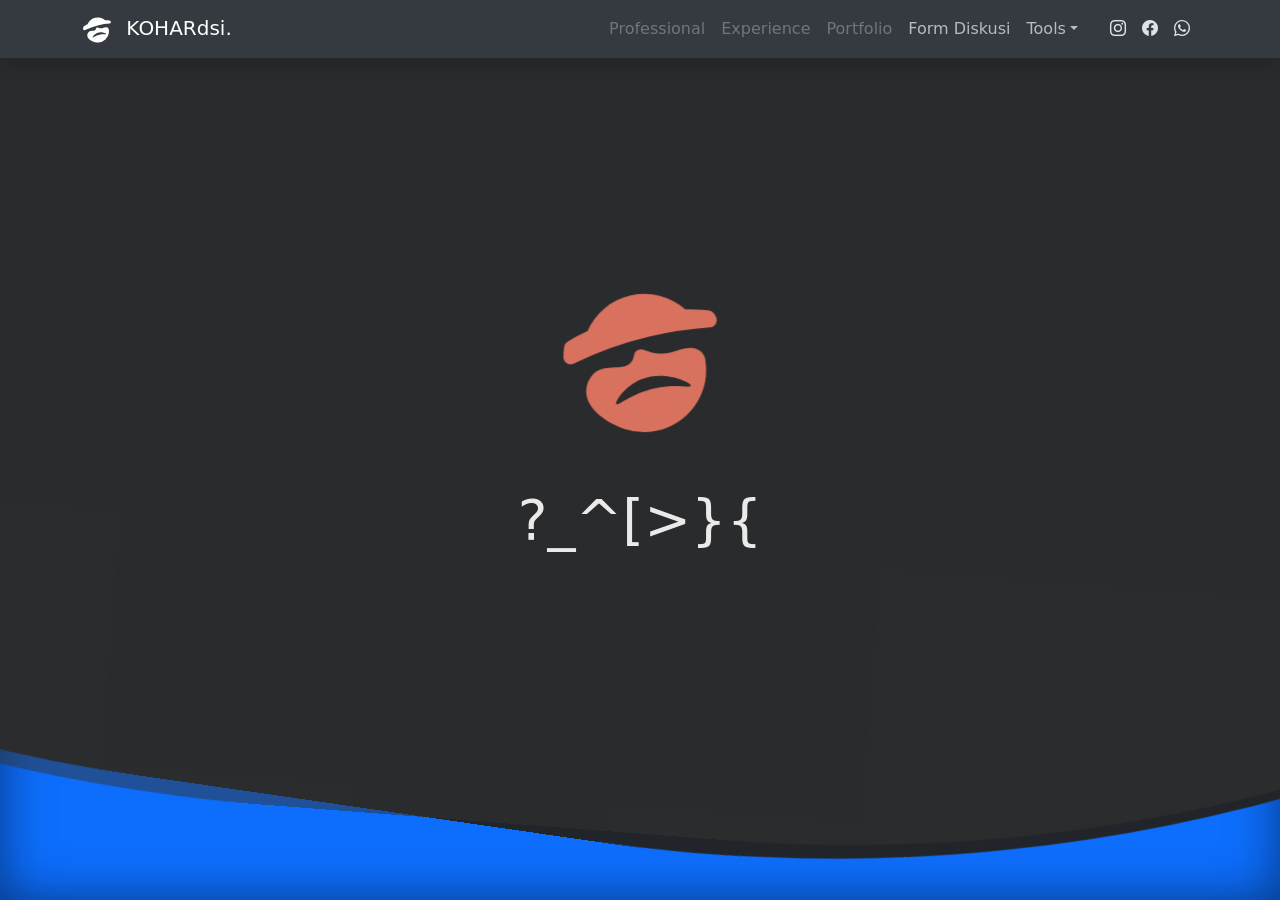
<file: index.html>
<!DOCTYPE html>
<html data-bs-theme="dark">
<head>
    <meta http-equiv="refresh" content="0; url=asset/page/index.html">
    <!-- Required meta tags -->
    <meta charset="utf-8">
    <meta name="viewport" content="width=device-width, initial-scale=1">
    <meta http-equiv="X-UA-Compatible" content="IE=Edge">
    <meta content='https://lh3.googleusercontent.com/-w9gTiVTr_f8/ZTdM6zfje6I/AAAAAAAAAAY/QOUTpqHfceQsX4J1ZExOIdfnfKebt0eiwCNcBGAsYHQ/s1600/THUMB-KOHARD.jpg' property='og:image'/>
    <link href='https://lh3.googleusercontent.com/-yLKxmqii2X8/ZTcpMU1pVtI/AAAAAAAAAAM/JwPtbegWa3QpSeOzyS5r7-vsTo21tYqiACNcBGAsYHQ/s57/KOHARD.png ' rel='apple-touch-icon' sizes='57x57'/>
    <link href='https://lh3.googleusercontent.com/-yLKxmqii2X8/ZTcpMU1pVtI/AAAAAAAAAAM/JwPtbegWa3QpSeOzyS5r7-vsTo21tYqiACNcBGAsYHQ/s60/KOHARD.png' rel='apple-touch-icon' sizes='60x60'/>
    <link href='https://lh3.googleusercontent.com/-yLKxmqii2X8/ZTcpMU1pVtI/AAAAAAAAAAM/JwPtbegWa3QpSeOzyS5r7-vsTo21tYqiACNcBGAsYHQ/s72/KOHARD.png' rel='apple-touch-icon' sizes='72x72'/>
    <link href='https://lh3.googleusercontent.com/-yLKxmqii2X8/ZTcpMU1pVtI/AAAAAAAAAAM/JwPtbegWa3QpSeOzyS5r7-vsTo21tYqiACNcBGAsYHQ/s76/KOHARD.png' rel='apple-touch-icon' sizes='76x76'/>
    <link href='https://lh3.googleusercontent.com/-yLKxmqii2X8/ZTcpMU1pVtI/AAAAAAAAAAM/JwPtbegWa3QpSeOzyS5r7-vsTo21tYqiACNcBGAsYHQ/s114/KOHARD.png' rel='apple-touch-icon' sizes='114x114'/>
    <link href='https://lh3.googleusercontent.com/-yLKxmqii2X8/ZTcpMU1pVtI/AAAAAAAAAAM/JwPtbegWa3QpSeOzyS5r7-vsTo21tYqiACNcBGAsYHQ/s120/KOHARD.png' rel='apple-touch-icon' sizes='120x120'/>
    <link href='https://lh3.googleusercontent.com/-yLKxmqii2X8/ZTcpMU1pVtI/AAAAAAAAAAM/JwPtbegWa3QpSeOzyS5r7-vsTo21tYqiACNcBGAsYHQ/s144/KOHARD.png' rel='apple-touch-icon' sizes='144x144'/>
    <link href='https://lh3.googleusercontent.com/-yLKxmqii2X8/ZTcpMU1pVtI/AAAAAAAAAAM/JwPtbegWa3QpSeOzyS5r7-vsTo21tYqiACNcBGAsYHQ/s152/KOHARD.png' rel='apple-touch-icon' sizes='152x152'/>
    <link href='https://lh3.googleusercontent.com/-yLKxmqii2X8/ZTcpMU1pVtI/AAAAAAAAAAM/JwPtbegWa3QpSeOzyS5r7-vsTo21tYqiACNcBGAsYHQ/s180/KOHARD.png' rel='apple-touch-icon' sizes='180x180'/>
    <link href='https://lh3.googleusercontent.com/-yLKxmqii2X8/ZTcpMU1pVtI/AAAAAAAAAAM/JwPtbegWa3QpSeOzyS5r7-vsTo21tYqiACNcBGAsYHQ/s192/KOHARD.png' rel='icon' sizes='192x192' type='image/png'/>
    <link href='https://lh3.googleusercontent.com/-yLKxmqii2X8/ZTcpMU1pVtI/AAAAAAAAAAM/JwPtbegWa3QpSeOzyS5r7-vsTo21tYqiACNcBGAsYHQ/s32/KOHARD.png' rel='icon' sizes='32x32' type='image/png'/>
    <link href='https://lh3.googleusercontent.com/-yLKxmqii2X8/ZTcpMU1pVtI/AAAAAAAAAAM/JwPtbegWa3QpSeOzyS5r7-vsTo21tYqiACNcBGAsYHQ/s96/KOHARD.png' rel='icon' sizes='96x96' type='image/png'/>
    <link href='https://lh3.googleusercontent.com/-yLKxmqii2X8/ZTcpMU1pVtI/AAAAAAAAAAM/JwPtbegWa3QpSeOzyS5r7-vsTo21tYqiACNcBGAsYHQ/s16/KOHARD.png' rel='icon' sizes='16x16' type='image/png'/>
    <meta content='#4973ff' name='msapplication-TileColor'/>
    <meta content='https://lh3.googleusercontent.com/-yLKxmqii2X8/ZTcpMU1pVtI/AAAAAAAAAAM/JwPtbegWa3QpSeOzyS5r7-vsTo21tYqiACNcBGAsYHQ/s144/KOHARD.png' name='msapplication-TileImage'/>
    <meta content='#4973ff' name='theme-color'/>
    <meta content='KOHARDsi. Aku bersaksi bahwa tidak ada Tuhan melainkan Allah. Dan aku bersaksi bahwa Nabi Muhammad adalah utusan Allah.' name='description'/>
    <meta content='teja sukmana, teja, sukmana, KOHARD, KOHARDSI, malangbong garut, teja7x' name='keywords'/>
    <title>KOHARDSI.</title>
    <link rel="stylesheet" type="text/css" href="asset/css/bootstrap.min.css"/>
</head>
<body>
    <p>If you are not redirected automatically, <a href="asset/page/index.html">click here</a>.</p>
</body>
</html>
</file>
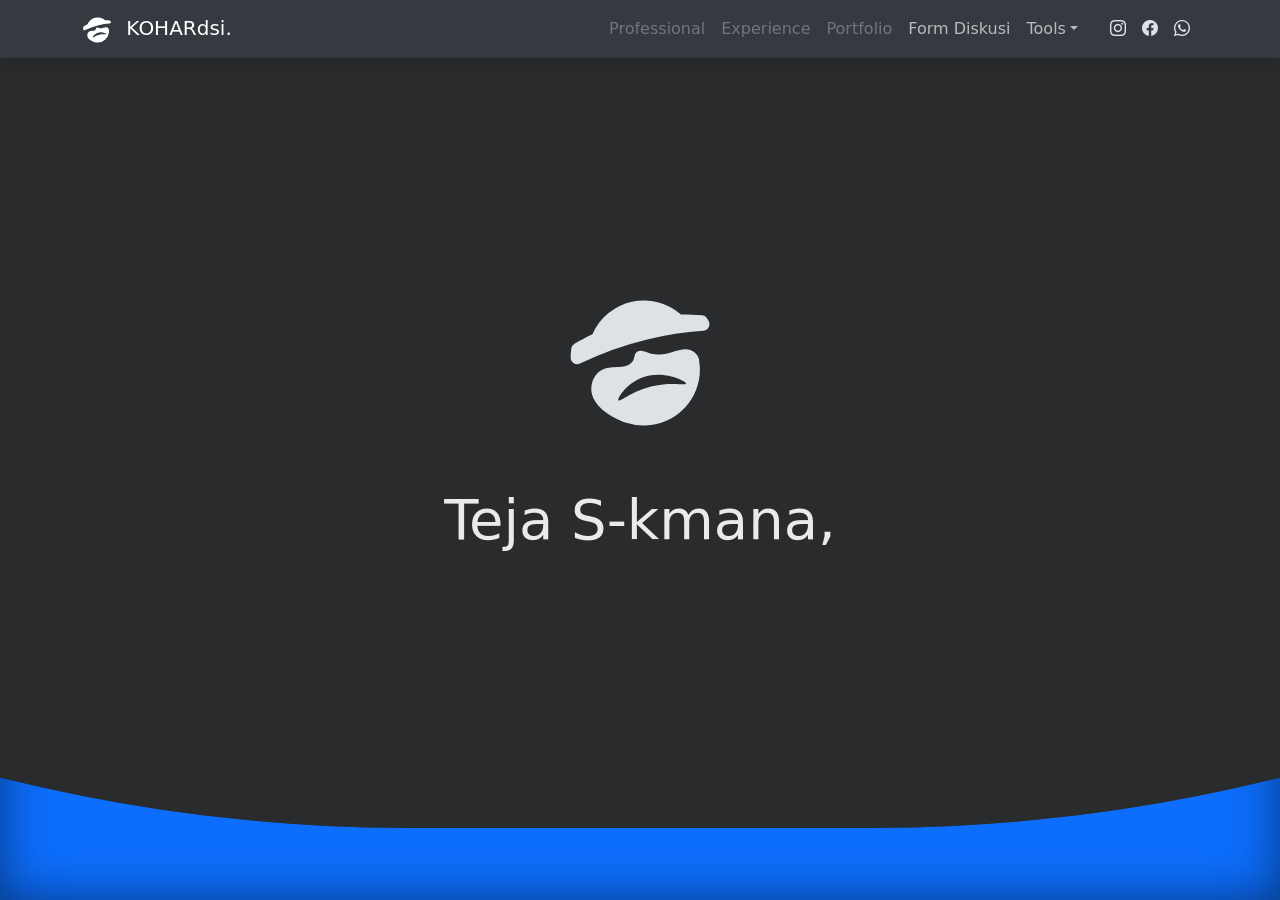
<file: asset/page/index.html>
<!DOCTYPE html>
<html data-bs-theme="dark">
<head>
    <!-- Required meta tags -->
    <meta charset="utf-8">
    <meta name="viewport" content="width=device-width, initial-scale=1">
    <meta http-equiv="X-UA-Compatible" content="IE=Edge">
    <meta content='https://lh3.googleusercontent.com/-w9gTiVTr_f8/ZTdM6zfje6I/AAAAAAAAAAY/QOUTpqHfceQsX4J1ZExOIdfnfKebt0eiwCNcBGAsYHQ/s1600/THUMB-KOHARD.jpg' property='og:image'/>
    <link href='https://lh3.googleusercontent.com/-yLKxmqii2X8/ZTcpMU1pVtI/AAAAAAAAAAM/JwPtbegWa3QpSeOzyS5r7-vsTo21tYqiACNcBGAsYHQ/s57/KOHARD.png ' rel='apple-touch-icon' sizes='57x57'/>
    <link href='https://lh3.googleusercontent.com/-yLKxmqii2X8/ZTcpMU1pVtI/AAAAAAAAAAM/JwPtbegWa3QpSeOzyS5r7-vsTo21tYqiACNcBGAsYHQ/s60/KOHARD.png' rel='apple-touch-icon' sizes='60x60'/>
    <link href='https://lh3.googleusercontent.com/-yLKxmqii2X8/ZTcpMU1pVtI/AAAAAAAAAAM/JwPtbegWa3QpSeOzyS5r7-vsTo21tYqiACNcBGAsYHQ/s72/KOHARD.png' rel='apple-touch-icon' sizes='72x72'/>
    <link href='https://lh3.googleusercontent.com/-yLKxmqii2X8/ZTcpMU1pVtI/AAAAAAAAAAM/JwPtbegWa3QpSeOzyS5r7-vsTo21tYqiACNcBGAsYHQ/s76/KOHARD.png' rel='apple-touch-icon' sizes='76x76'/>
    <link href='https://lh3.googleusercontent.com/-yLKxmqii2X8/ZTcpMU1pVtI/AAAAAAAAAAM/JwPtbegWa3QpSeOzyS5r7-vsTo21tYqiACNcBGAsYHQ/s114/KOHARD.png' rel='apple-touch-icon' sizes='114x114'/>
    <link href='https://lh3.googleusercontent.com/-yLKxmqii2X8/ZTcpMU1pVtI/AAAAAAAAAAM/JwPtbegWa3QpSeOzyS5r7-vsTo21tYqiACNcBGAsYHQ/s120/KOHARD.png' rel='apple-touch-icon' sizes='120x120'/>
    <link href='https://lh3.googleusercontent.com/-yLKxmqii2X8/ZTcpMU1pVtI/AAAAAAAAAAM/JwPtbegWa3QpSeOzyS5r7-vsTo21tYqiACNcBGAsYHQ/s144/KOHARD.png' rel='apple-touch-icon' sizes='144x144'/>
    <link href='https://lh3.googleusercontent.com/-yLKxmqii2X8/ZTcpMU1pVtI/AAAAAAAAAAM/JwPtbegWa3QpSeOzyS5r7-vsTo21tYqiACNcBGAsYHQ/s152/KOHARD.png' rel='apple-touch-icon' sizes='152x152'/>
    <link href='https://lh3.googleusercontent.com/-yLKxmqii2X8/ZTcpMU1pVtI/AAAAAAAAAAM/JwPtbegWa3QpSeOzyS5r7-vsTo21tYqiACNcBGAsYHQ/s180/KOHARD.png' rel='apple-touch-icon' sizes='180x180'/>
    <link href='https://lh3.googleusercontent.com/-yLKxmqii2X8/ZTcpMU1pVtI/AAAAAAAAAAM/JwPtbegWa3QpSeOzyS5r7-vsTo21tYqiACNcBGAsYHQ/s192/KOHARD.png' rel='icon' sizes='192x192' type='image/png'/>
    <link href='https://lh3.googleusercontent.com/-yLKxmqii2X8/ZTcpMU1pVtI/AAAAAAAAAAM/JwPtbegWa3QpSeOzyS5r7-vsTo21tYqiACNcBGAsYHQ/s32/KOHARD.png' rel='icon' sizes='32x32' type='image/png'/>
    <link href='https://lh3.googleusercontent.com/-yLKxmqii2X8/ZTcpMU1pVtI/AAAAAAAAAAM/JwPtbegWa3QpSeOzyS5r7-vsTo21tYqiACNcBGAsYHQ/s96/KOHARD.png' rel='icon' sizes='96x96' type='image/png'/>
    <link href='https://lh3.googleusercontent.com/-yLKxmqii2X8/ZTcpMU1pVtI/AAAAAAAAAAM/JwPtbegWa3QpSeOzyS5r7-vsTo21tYqiACNcBGAsYHQ/s16/KOHARD.png' rel='icon' sizes='16x16' type='image/png'/>
    <meta content='#4973ff' name='msapplication-TileColor'/>
    <meta content='https://lh3.googleusercontent.com/-yLKxmqii2X8/ZTcpMU1pVtI/AAAAAAAAAAM/JwPtbegWa3QpSeOzyS5r7-vsTo21tYqiACNcBGAsYHQ/s144/KOHARD.png' name='msapplication-TileImage'/>
    <meta content='#4973ff' name='theme-color'/>
    <meta content='KOHARDsi. Aku bersaksi bahwa tidak ada Tuhan melainkan Allah. Dan aku bersaksi bahwa Nabi Muhammad adalah utusan Allah.' name='description'/>
    <meta content='teja sukmana, teja, sukmana, KOHARD, KOHARDSI, malangbong garut, teja7x' name='keywords'/>
    <title>KOHARDSI.</title>

    <link rel="stylesheet" type="text/css" href="https://cdn.jsdelivr.net/npm/bootstrap-icons@1.11.1/font/bootstrap-icons.min.css">
    <link rel="stylesheet" type="text/css" href="../css/bootstrap.min.css"/>

    <link rel="stylesheet" type="text/css" href="../css/style.css"/>


</head>
<body>

<!--NAV STAR-->
<nav class="fixed-top navbar navbar-expand-lg bg-light-subtle shadow" aria-label="Offcanvas navbar large">
    <div class="container">
      <a data-bs-toggle="tooltip" class="navbar-brand flex-grow-1" href="/" title="Teja Sukmana"><svg class='i_kohardsi me-2'><use xlink:href='#kohardsi'></use></svg> KOHARdsi.</a>

    <div class='d-flex order-lg-last'>
    <div id='my-contact' class='d-flex'></div>
        <button class="navbar-toggler border-0" type="button" data-bs-toggle="offcanvas" data-bs-target="#koharnav_" aria-controls="koharnav_"><span class="navbar-toggler-icon"></span></button>
    </div>
      <div class="offcanvas offcanvas-end" tabindex="-1" id="koharnav_" aria-labelledby="koharnav_side">
        <div class="offcanvas-header">
          <h5 class="offcanvas-title" id="koharnav_side"><svg class='i_kohardsi me-2'><use xlink:href='#kohardsi'></use></svg></h5>
          <button type="button" class="btn-close" data-bs-dismiss="offcanvas" aria-label="Close"></button>
        </div>
        <div id='menu-list' class="offcanvas-body"></div>
      </div>
    </div>
  </nav>
<!--NAV END-->

<section class='hero d-flex align-items-center vh-100 overflow-hidden position-relative'>
  <div class='container mb-5'>
  <div class='row row-cols-1 text-center'>
  <div class='col mb-5'>
  <svg class='icon-kohar position-relative'><use xlink:href='#kohardsi'></use></svg>
  </div>
  <h1 class='display-4 col text'></h1>
  </div></div>
  <div class='waves'/>
  </section>

<script src='https://code.jquery.com/jquery-3.4.1.min.js'></script>
<script src="https://cdn.jsdelivr.net/npm/bootstrap@5.3.3/dist/js/bootstrap.bundle.min.js" integrity="sha384-YvpcrYf0tY3lHB60NNkmXc5s9fDVZLESaAA55NDzOxhy9GkcIdslK1eN7N6jIeHz" crossorigin="anonymous"></script>
<script type="text/javascript" src="../js/mainjs.js"></script>

<!--CUSTOM JS-->
<script type="text/javascript" src="../js/sindiran.js"></script>


<!--CUSTOM ICON-->
<svg aria-hidden='true' style='display: none;' version='1.1' xmlns='http://www.w3.org/2000/svg' xmlns:xlink='http://www.w3.org/1999/xlink'>
<defs><symbol id='kohardsi' viewBox='0 0 30 30'><path d='M26.82,14.38A2.61,2.61,0,0,0,24,12.27c-2.61.22-3.45,1.41-6.34.92-1.51-.25-2.32-1-3.15-.48s-.42,1.17-1,2c-1.36,1.93-4.77.29-6.9,2.2a4.67,4.67,0,0,0-1.36,3.23c0,3.47,4.32,5.95,7,6.81a11.07,11.07,0,0,0,3.88.55A11.26,11.26,0,0,0,26.93,17.44,11.52,11.52,0,0,0,26.82,14.38Zm-9.37,5.28c-4.21,1-6.41,3.2-6.73,2.8s1.5-3.26,4.49-4.48c4.27-1.74,9.05.61,9,1.12S21.47,18.66,17.45,19.66Z' fill='currentColor'></path><path d='M27.64,8.56a68.32,68.32,0,0,0-11,1.68A66.59,66.59,0,0,0,3,15.12,1.32,1.32,0,0,1,1.13,14v0a14,14,0,0,1,.12-1.85,1.33,1.33,0,0,1,.65-1C3,10.46,4.18,9.83,5.49,9.23a11.22,11.22,0,0,1,17.7-3.94c1.47,0,2.89.07,4.21.18a1.3,1.3,0,0,1,1,.58l.3.5A1.33,1.33,0,0,1,27.64,8.56Z' fill='currentColor'></path></symbol></defs>
</svg>
</body>
</html>
</file>
<file: asset/css/style.css>
img{max-width:100% }
/* ========================= */
.hero .text{height:70px}
/* ========================= */
svg.i_kohardsi{position:relative;z-index:1;width:30px;height:30px}
.hero svg.icon-kohar{animation-name:example;animation-duration:5s;animation-iteration-count:infinite;animation-direction:alternate}
@keyframes example{0%{color:#ee6055;scale:1.1}25%{color:#60d394}50%{color:#aaf683;scale:1.2}75%{color:#ffd97d}100%{color:#ff9b85;scale:1.3}}
/* ========================= */
.content{max-width:600px;margin:0 auto;padding:0 20px}
.hero h1{position:relative;z-index:1;color:rgba(255,255,255,0.9)}
.hero p{position:relative;z-index:1;font-size:1.1rem;color:rgba(255,255,255,0.5);line-height:1.4}
.hero .icon-kohar{width:100%;z-index:1}
/* ========================= */
.waves{position:absolute;bottom:0;left:0;right:0;height:200px;background-color:var(--bs-blue);box-shadow:inset 0 0 50px rgba(0,0,0,0.5);transition:500ms}
.waves::before,.waves::after{content:'';position:absolute;width:300vw;height:300vw;top:-65vw;left:50%;transform:translate(-50%,-75%)}
.waves::before{border-radius:44%;background:var(--bs-dark);animation:waves 8s linear infinite}
.waves::after{border-radius:44%;background:rgba(51,51,51,0.5);animation:waves 15s linear infinite}
@keyframes waves{0%{transform:translate(-50%,-75%) rotate(0deg)}100%{transform:translate(-50%,-75%) rotate(360deg)}}

/* ==PAGE== */
/*Zodiak*/
/* Chrome, Safari, Edge, Opera */
input::-webkit-outer-spin-button,input::-webkit-inner-spin-button{-webkit-appearance:none;margin:0}
/* Firefox */
input[type=number]{-moz-appearance:textfield}
.teja-horoscope {max-width: 400px;margin: 0 auto;}.teja-horoscope:before{content: '\F128';position: absolute;font-family: bootstrap-icons !important;font-style: normal;font-weight: 400 !important;font-variant: normal;text-transform: none;line-height: 1;vertical-align: -0.125em;-webkit-font-smoothing: antialiased;-moz-osx-font-smoothing: grayscale;fill: currentcolor;width: 100%;z-index: 999;font-size: 45px;text-align: center;margin: 0 auto;left: 0;right: 0;top: -20px;}
img#zodiac {max-width:100px}
/*qr*/
.qr-code{animation-name: genere;animation-duration: 1s;}.qr-code.genere{animation-name: genere1}@keyframes genere {0%   {opacity:0}25%  {opacity:0.5}50%  {opacity:0.7}100% {opacity:1}}@keyframes genere1 {0%   {opacity:0}25%  {opacity:0.5}50%  {opacity:0.7}100% {opacity:1}}

#visitorCount{position: fixed;bottom:2%;right: 2%;}}
</file>
